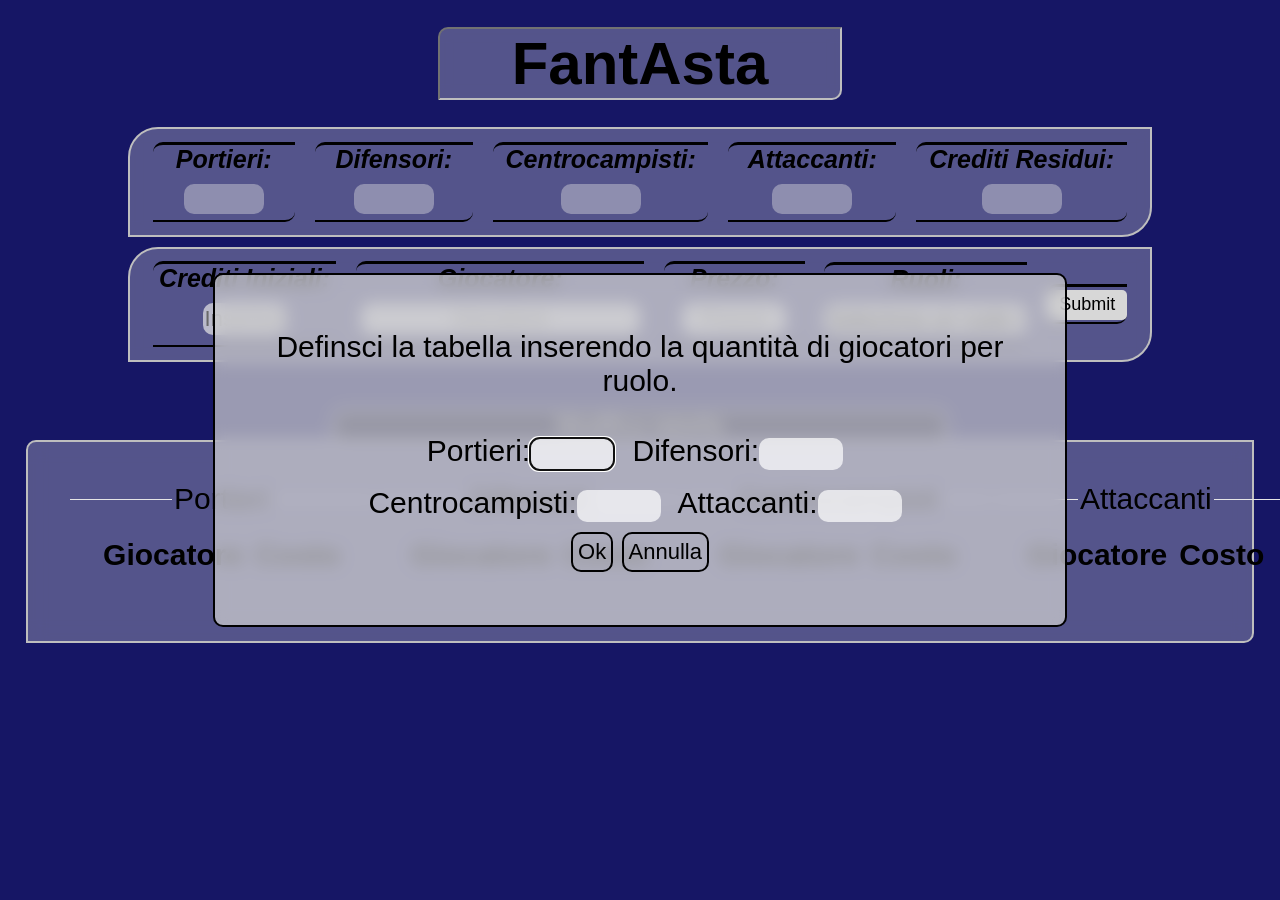
<file: index.html>
<!DOCTYPE html>
<html>
 <head>
  <title>FantAsta</title>
  <link rel="stylesheet" href="Styles2.css">
  <meta charset="utf-8">
  <meta name="viewport" content="width=device-width, initial-scale=1.0">
</head>
 <body>
 <h1>FantAsta</h1>
 <div id="math-div">
    <label>Portieri:
	<div id="math-p" class="math-div"></div></label>
	<label>Difensori:
	<div id="math-d" class="math-div"></div></label>	
   <label>Centrocampisti:
	<div id="math-c" class="math-div"></div></label>
	<label>Attaccanti:
	<div id="math-a" class="math-div"></div></label>
   <label>Crediti Residui:
   <div id ="crediti-residui" class="math-div"></div></label></div>
 <div id="input-div">
 <label>Crediti Iniziali:
	<input id="crediti-iniziali" type="number" placeholder="Inserisci i crediti iniziali" style="width: 80px" onchange="creditTransform()"></label>
 <label>Giocatore:
 <input type="text" id="text-input" placeholder="Giocatore" autofocus></label>
 <label>Prezzo:
 <input type="number" id="number-input" placeholder="Prezzo"></label>
 <label>Ruoli:
 <select id="sel" onchange="selectChange()">
    <option value="" >Seleziona un ruolo</option>
    <option value="portieri">Portieri</option>
	<option value="difensori">Difensori</option>
    <option value="centrocampisti">Centrocampisti</option>
    <option value="attaccanti">Attaccanti</option>
 </select></label>
 <label><button type="button" id="submit-btn">Submit</button></label>
  </div>
<br>
<main id="main">
<button id="modifica-tab" class="modifica-tab">Modifica tabella</button>

  <div class="main-table">
   <fieldset id="field-p">
   <legend id="legend-p">Portieri</legend>
  <table id="table-portieri">
   <tr>
    <th>Giocatore</th>
    <th>Costo</th>
   </tr>
</table>
  </fieldset>
  
  <fieldset id="field-d">
   <legend id="legend-d">Difensori</legend>
  <table id="table-difensori">
   <tr>
    <th>Giocatore</th>
    <th>Costo</th>
   </tr>
</table>
  </fieldset>
  
  <fieldset id="field-c">
   <legend id="legend-c">Centrocampisti</legend>
  <table id="table-centrocampisti">
   <tr>
    <th>Giocatore</th>
    <th>Costo</th>
   </tr>
</table>
  </fieldset>
  
  <fieldset id="field-a">
   <legend id="legend-a">Attaccanti</legend>
  <table id="table-attaccanti">
   <tr>
    <th>Giocatore</th>
    <th>Costo</th>
   </tr>
</table>
  </fieldset></div>
  </main>
  
  
  <dialog id="dialog-mod">
  <div class="dialog-div">
  <p class="dialog-p" id="dialog-p"></p>
   <input  id="dialog-input">
   <div class="button-div">
   <button type="button" id="dialog-ok" class="dialog-button">Ok</button>
   <button type="button" id="dialog-annulla" class="dialog-button">Annulla</button>
   <button type="button" id="dialog-reset" class="dialog-button">Cancella</button>
   </div>
  </dialog>
   <dialog id="dialog-data">
  <div class="dialog-div">
  <p class="dialog-data-p" id="dialog-p">È stata trovata una sessione in memoria.<br><br>Vuoi cominciare una nuova sessione o caricare la sessione precedente?</p>
   <div class="button-div button-data-div">
   <button type="button" id="dialog-new-session" class="dialog-button">Comincia una nuova sessione</button>
   <button type="button" id="dialog-load-session" class="dialog-button">Carica la sessione precedente</button>
   </div>
  </dialog>
  
  <dialog id="dialog-sure">
  <div class="dialog-div">
  <p class="dialog-data-p" id="dialog-p">Cominciando una nuova sessione, i dati precedenti verranno eliminati.<br><br>Avviare una nuova sessione?
   <div class="button-div button-sure-div">
   <button type="button" id="dialog-sure-yes" class="dialog-button">Si</button>
   <button type="button" id="dialog-sure-no" class="dialog-button">No</button>
   </div>
  </dialog>
  
  <dialog id="dialog-alert">
  <div class="dialog-alert">
   <p id="dialog-alert-p"><</p>
   <button id="dialog-alert-ok" type="button" class="dialog-button">Ok</button></div>
   </dialog>
   
<script src="Script2.js"></script>
</body>
</html>
</file>
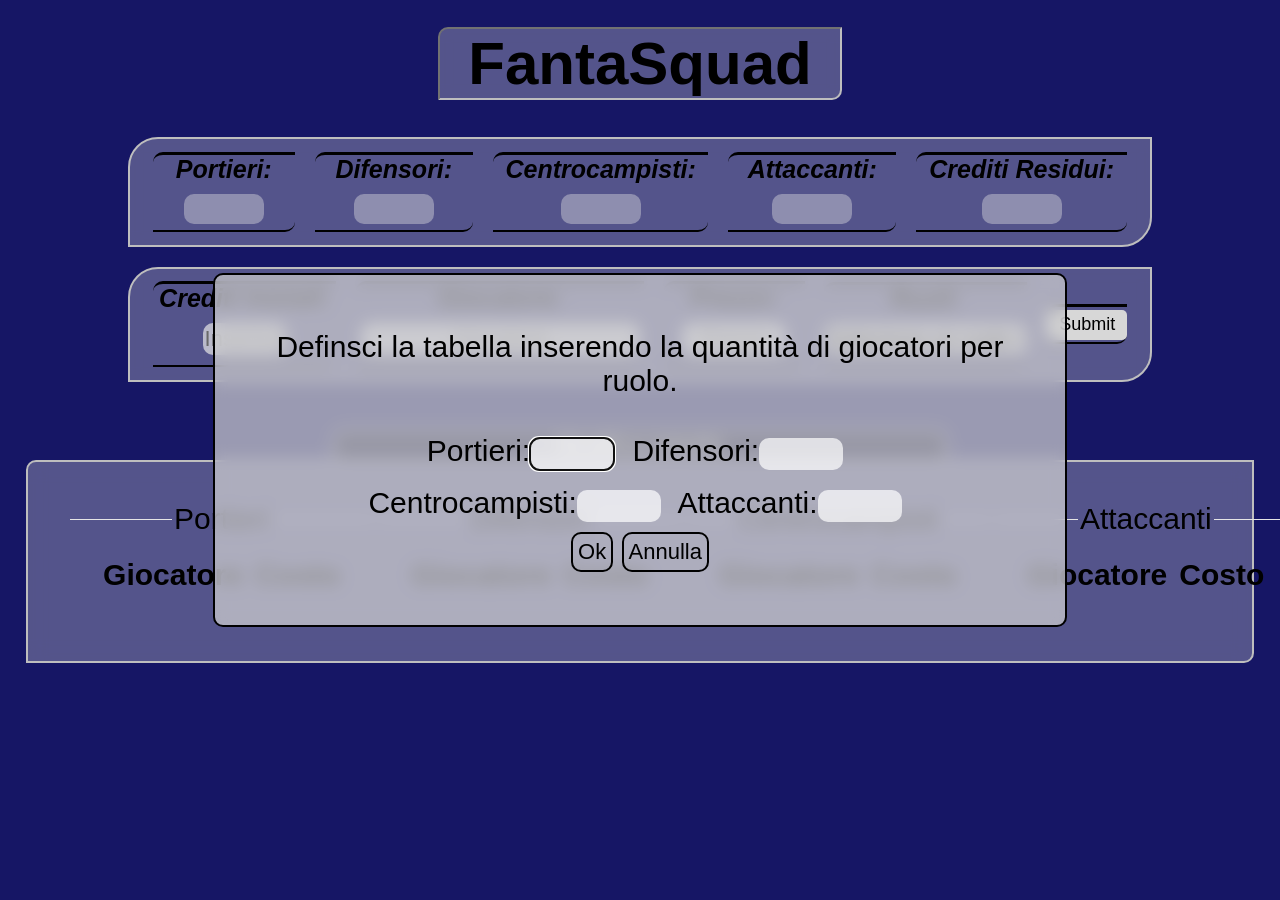
<file: Prova.html>
<!DOCTYPE html>
<html>
 <head>
  <title>Prova</title>
  <link rel="stylesheet" href="Styles2.css">
  <meta charset="utf-8">
  <meta name="viewport" content="width=device-width, initial-scale=1.0">
</head>
 <body>
 <h1>FantaSquad</h1>
 <div id="container">
 <div id="math-div">
    <label>Portieri:
	<div id="math-p" class="math-div"></div></label>
	<label>Difensori:
	<div id="math-d" class="math-div"></div></label>	
   <label>Centrocampisti:
	<div id="math-c" class="math-div"></div></label>
	<label>Attaccanti:
	<div id="math-a" class="math-div"></div></label>
   <label>Crediti Residui:
   <div id ="crediti-residui" class="math-div"></div></label></div>
 <div id="input-div">
 <label>Crediti Iniziali:
	<input id="crediti-iniziali" type="number" placeholder="Inserisci i crediti iniziali" style="width: 80px" onchange="creditTransform()"></label>
 <label>Giocatore:
 <input type="text" id="text-input" placeholder="Giocatore" autofocus></label>
 <label>Prezzo:
 <input type="number" id="number-input" placeholder="Prezzo"></label>
 <label>Ruoli:
 <select id="sel" onchange="selectChange()">
    <option value="" >Seleziona un ruolo</option>
    <option value="portieri">Portieri</option>
	<option value="difensori">Difensori</option>
    <option value="centrocampisti">Centrocampisti</option>
    <option value="attaccanti">Attaccanti</option>
 </select></label>
 <label><button type"button" id="submit-btn">Submit</button></label>
  </div>
  </div>
<br>
<main id="main">
<button id="modifica-tab" class="modifica-tab">Modifica tabella</button>

  <div class="main-table">
   <fieldset id="field-p">
   <legend id="legend-p">Portieri</legend>
  <table id="table-portieri">
   <tr>
    <th>Giocatore</th>
    <th>Costo</th>
   </tr>
</table>
  </fieldset>
  
  <fieldset id="field-d">
   <legend id="legend-d">Difensori</legend>
  <table id="table-difensori">
   <tr>
    <th>Giocatore</th>
    <th>Costo</th>
   </tr>
</table>
  </fieldset>
  
  <fieldset id="field-c">
   <legend id="legend-c">Centrocampisti</legend>
  <table id="table-centrocampisti">
   <tr>
    <th>Giocatore</th>
    <th>Costo</th>
   </tr>
</table>
  </fieldset>
  
  <fieldset id="field-a">
   <legend id="legend-a">Attaccanti</legend>
  <table id="table-attaccanti">
   <tr>
    <th>Giocatore</th>
    <th>Costo</th>
   </tr>
</table>
  </fieldset></div>
  </main>
  
  
  <dialog id="dialog-mod">
  <div class="dialog-div">
  <p class="dialog-p" id="dialog-p"></p>
   <input  id="dialog-input">
   <div class="button-div">
   <button type="button" id="dialog-ok" class="dialog-button">Ok</button>
   <button type="button" id="dialog-annulla" class="dialog-button">Annulla</button>
   <button type="button" id="dialog-reset" class="dialog-button">Cancella</button>
   </div>
  </dialog>
   <dialog id="dialog-data">
  <div class="dialog-div">
  <p class="dialog-data-p" id="dialog-p">È stata trovata una sessione in memoria.<br><br>Vuoi cominciare una nuova sessione o caricare la sessione precedente?</p>
   <div class="button-div button-data-div">
   <button type="button" id="dialog-new-session" class="dialog-button">Comincia una nuova sessione</button>
   <button type="button" id="dialog-load-session" class="dialog-button">Carica la sessione precedente</button>
   </div>
  </dialog>
  
  <dialog id="dialog-sure">
  <div class="dialog-div">
  <p class="dialog-data-p" id="dialog-p">Cominciando una nuova sessione, i dati precedenti verranno eliminati.<br><br>Avviare una nuova sessione?
   <div class="button-div button-sure-div">
   <button type="button" id="dialog-sure-yes" class="dialog-button">Si</button>
   <button type="button" id="dialog-sure-no" class="dialog-button">No</button>
   </div>
  </dialog>
  
  <dialog id="dialog-alert">
  <div class="dialog-alert">
   <p id="dialog-alert-p"><</p>
   <button id="dialog-alert-ok" type="button" class="dialog-button">Ok</button></div>
   </dialog>
   
<script src="Script2.js"></script>
</body>
</html>
</file>
<file: Styles2.css>
input::-webkit-outer-spin-button,
input::-webkit-inner-spin-button
{
   -webkit-appearance: none;
   margin: 0;
}
body {
color: black;
font-size: 30px;
background: #191970;
margin:0;
font-family: Trebuchet MS, sans-serif;
background-image: url("https://media.istockphoto.com/id/1399403077/it/vettoriale/campo-da-calcetto-vista-dallalto-dalla-linea-del-campo-di-calcio.jpg?s=2048x2048&w=is&k=20&c=IVpkBdVH_qXAVeG_hE9LUt446IJffKzWP0srDXzByU0=");
background-position: center top;

}
.divisor{
	margin: 10px 10% 10px 10%;
	height: 10px;
	width: 80%;
	border: 2px inset blue;
	border-radius: 10px;
	background-color:lightgray;
}

h1{
	width: 400px;
	text-align: center;
	margin: 3vh auto;
	border-radius: 10px 0 10px 0;
	border: 2px inset lightgray;
	background: rgba(255,255,255,0.3);
	backdrop-filter: blur(7px);
	
}


#container {
	width: 100%;
	height: auto;
	display: flex;
	flex-flow: column;
	justify-content: space-evenly;
	align-items: center;
	background-color: transparent;
	padding: 0;
	border: none;
	margin: 0;

}
#input-div,  #math-div{
	height: auto;
	width: auto;
	margin: 10px 10%;
	display: flex;
	align-items: center;
	justify-content: start;
	flex-flow:row;
	border: 2px solid lightgray;
	border-radius: 30px 0 30px 0;
	background: rgba(255,255,255,0.3);
	backdrop-filter: blur(7px);
	
padding: 1%;	
}

.main-table{
	width: auto;
	height: auto;
	margin: 0 auto;
	border: 2px solid lightgray;
	border-radius: 10px 0 10px 0;
	background: rgba(255,255,255,0.3);
	display: flex;
	justify-content: space-between;
	padding: 40px;
	backdrop-filter: blur(10px);
	}

main{
	text-align: center;
	width: auto;
	height: auto;
	margin: 0 2%;
	background: transparent;
}
	

.modifica-tab{
	padding: 0;
	height: 30px;
	width: 50%;
	margin: 0 0;
	border: 2px solid lightgray;
	border-radius: 10px 10px 0 0;
	border-bottom: none;
	font-size: 24px;
	color: lightgray;
	background:rgba(0,0,0,0.4);
	backdrop-filter: blur(5px);
	
}





img{
	position: fixed;
	object-fit: cover;
	z-index: -1;
	width: 100%;
	height: 100%;
	margin: 0;
	transform: rotate(0deg)
	
}


#submit-btn{
	width: 80px;
	height: 30px;
	margin: 3% 0;
	font-size: 18px;
	border-radius: 5px;
	border: none;
}


input, select {
	height: 30px;
	margin: 10px 0;
	border-radius: 10px;
	border: none;
	background: rgba(255,255,255, 0.7);
	font-size: 22px;
	text-align: center;
	
}

select{
	background-color: rgba(255,255,255, 0.7);
	border-radius: 10px;
}



label{
	padding: 1 px;
    text-align:center;
	color: black;
	font-size: 25px;
	border-top: 3px solid black;
    border-bottom:2px solid black;
	border-radius: 10px 0 10px 0;
	margin: 0 1%;
	font-style: italic;
	font-weight: 600;
}


.math-div{
	width: 80px;
	height: 1.2em;
	padding: auto;
	border-radius: 10px;
	background: rgba(255,255,255, 0.4);
	
}

select:hover, #submit-btn:hover,#crediti-iniziali2,#modifica-tab{
	cursor: pointer;
}




#number-input{
	width: 100px;
	height: 30px;
}

div {
  background-color: white;
  width: 200px;
  height: 30px;
  margin-top: 10px;
  color: black;
  display: inline-block;
  font-weight: 100;
 
}

.td-border-p{
	border-bottom: 4px solid yellow;
}
.td-border-d{
	border-bottom: 4px solid green;
}
.td-border-c{
	border-bottom: 4px solid blue;
}
.td-border-a{
	border-bottom: 4px solid red;
}


.mouse-over{
	cursor: pointer;
	transform: scale(1.3,1.3);

}

.dialog-button:hover{
	cursor: pointer;
	transform: scale(1.1,1.1);
	background: black;
	color:white;
	font-size: 24px;
}
	
fieldset{
	width: 300px;
	text-align: center;
	border: none;
	border-top: 1px solid white;
}


td{
	background: rgba(255,255,255, 0.4);
	border-radius: 30px;
	width: 80%;
	height: 30px;
	color: black;
	font-size: 25px;
	
}


table{
	border-spacing: 10px;
}

.dialog-table{
	width: 80px;
	height: 30px;
	margin-right: 10px;
}


.button-div{
	display: flex;
	justify-content: space-evenly;
	width: 80%;
	background: transparent;
	height: auto;
}
 
#dialog-mod{
	width:400px;
	height: 150px;
	border: 2px solid black;
	border-radius: 10px;
	background: rgba(211,211,211,0.7);
	backdrop-filter: blur(8px);
	padding: 25px;
	
}

#dialog-data{
	width:800px;
	height: 300px;
	border: 2px solid black;
	border-radius: 10px;
	background: rgba(211,211,211,0.7);
	backdrop-filter: blur(8px);
	padding: 25px;
	text-align: center;	
}

.button-data-div{
	width: 100%;
	height: 60px;
	}

#dialog-sure{
	width:700px;
	height: 250px;
	border: 2px solid black;
	border-radius: 10px;
	background: rgba(211,211,211,0.3);
	backdrop-filter: blur(8px);
	padding: 25px;
	text-align: center;	
}

.button-sure-div{
	height: 60px;
}

#dialog-sure-yes,#dialog-sure-no{
	font-size: 24px;
	width: 80px;
	height: 40px;
	margin: auto 0;
}

#dialog-sure-yes:hover,#dialog-sure-no:hover{
	cursor: pointer;
	transform: scale(1.2,1.2);
	background: darkgreen;
	font-size: 28px;
}

#dialog-sure-no:hover{
	background: darkred;
}


.dialog-data-p{
	letter-spacing: 2px;
    line-height: 28px;	
}

#dialog-alert{
	border: 2px solid black;
	border-radius: 10px;
	background: rgba(255,0,0,0.6);
	backdrop-filter: blur(8px);
	padding: 25px;
	text-align: center;	
}

.dialog-alert{
	display: inline;
	margin: auto;
	background: transparent;
}


.dialog-p{
	margin: 0;
	font-size: 24px;
	font-weight: bold;
}


.dialog-div{
	width: 95%;
	height: 95%;
	display: flex;
	flex-flow: column;
	margin: auto;
	justify-content: space-evenly;
	align-items: center;
	background: transparent;
	
}



#dialog-input{
	width: 80%;
	height: 30px;
	border: 2px solid black;
	border-radius: 10px;
	background: transparent;
}

.dialog-button{
	font-size: 22px;
	border-radius: 10px;
	background:transparent;
	padding: 5px 5px;
	border: 2px solid black;
	font-weight: 500;
	
}


.dialog-button:hover{
	cursor:pointer;
}

.legend-p{
	text-shadow: 0px 2px 10px yellow,
	             0px 2px 10px yellow;
	font-size: 42px;
	font-weight: bold;
	color: white;
	transition: font 2s;
	
	
	}
	
.fieldset-p{
	box-shadow : 0px -12px 7px -9px #b8b814,
	             0px -12px 7px -9px #b8b814,
				 0px -12px 7px -9px #b8b814;
	background: linear-gradient(rgba(184, 184, 20, 0.4),rgba(184, 184, 20, 0.3),
	                                  rgba(184, 184, 20, 0.2),rgba(184, 184, 20, 0));
									  
	border-radius: 30px;
	transition: border-radius 1.5s;
	
}

.legend-d{
	text-shadow: 0px 2px 10px green,
	             0px 2px 10px green;
	font-size: 42px;
	font-weight: bold;
	color: white;
	transition: font 2s;
	}
	
.fieldset-d{
	box-shadow : 0px -12px 7px -9px #0a5c0a,
	             0px -12px 7px -9px #0a5c0a,
				 0px -12px 7px -9px #0a5c0a;
		background: linear-gradient(rgba(10, 92, 10, 0.4),rgba(10, 92, 10, 0.3),
	                                  rgba(10, 92, 10, 0.2),rgba(10, 92, 10, 0));
									  
	border-radius: 30px;
	transition: border-radius 1.5s;
	
}

.legend-c{
	text-shadow: 0px 2px 10px blue,
	             0px 2px 10px blue;
	font-size: 42px;
	font-weight: bold;
	color: white;
	transition: font 2s;
	}
	
.fieldset-c{
	box-shadow : 0px -12px 7px -9px #1414b8,
	             0px -12px 7px -9px #1414b8,
				 0px -12px 7px -9px #1414b8;
	background: linear-gradient(rgba(20, 20, 184, 0.4),rgba(20, 20, 184, 0.3),
	                                  rgba(20, 20, 184, 0.2),rgba(20, 20, 184, 0));
									  
	border-radius: 30px;
	transition: border-radius 1.5s;
	
}

.legend-a{
	text-shadow: 0px 2px 10px red,
	             0px 2px 10px red;
	font-size: 42px;
	font-weight: bold;
	color: white;
	transition: font 2s;
	}
	
.fieldset-a{
	box-shadow : 0px -12px 7px -9px #b81414,
	             0px -12px 7px -9px #b81414,
				 0px -12px 7px -9px #b81414;
	background: linear-gradient(rgba(184, 20, 20, 0.4),rgba(184, 20, 20, 0.3),
	                                  rgba(184, 20, 20, 0.2),rgba(184, 20, 20, 0));
	border-radius: 30px;
	transition: border-radius 1.5s;
	
}
.hidden {
	display: none;
}

@media (max-width: 768px) {
	body {
		font-size: 18px;
	}

	h1 {
		width: 90%;
		font-size: 26px;
		padding: 10px 5px;
		box-sizing: border-box;
	}

	.divisor {
		width: 90%;
		margin: 10px auto;
	}

	/* Impila i controlli di input e calcolo in verticale */
	#input-div{
		width: 90%;
		margin: 10px auto;
		flex-direction: column;
		align-items: stretch;
		padding: 15px;
		box-sizing: border-box;
		border-radius: 20px 0 20px 0;
	}

		#math-div {
		position: sticky;
		top: 0;
		z-index: 100;
		width: 95%;
		margin: 10px auto;
		display: grid;
		grid-template-columns: 1fr 1fr 1fr 1fr;
		gap: 10px;
		align-items: center;
		padding: 15px;
		box-sizing: border-box;
		border-radius: 20px 0 20px 0;

	}

		#math-div > :last-child {
		grid-column: 1 / -1;
		width: 50%; 
		justify-self: center;
		font-size: 24px;
	}

	#math-div > label {
		display: block;
		font-size: 0;
	}

	#math-div > label::first-letter, #math-div > label > div {
		font-size: 24px;
	}

	label {
		font-size: 18px;
		margin: 8px 0 4px 0;
		padding: 4px;
	}

	input, select, #number-input {
		width: 100%;
		height: 38px;
		font-size: 18px;
		box-sizing: border-box;
		margin: 5px 0 12px 0;
	}

	#submit-btn {
		width: 100%;
		height: 40px;
		font-size: 18px;
		margin-top: 10px;
	}

	.math-div {
		width: 100%;
		height: auto;
		min-height: 36px;
		line-height: 36px;
		text-align: center;
		margin-bottom: 10px;
	}

	/* Impila le 4 colonne dei ruoli (P, D, C, A) in verticale */
	main {
		width: 95%;
		margin: 0 auto;
	}

	.modifica-tab {
		width: 85%;
		font-size: 18px;
		height: 36px;
	}

	.main-table {
		flex-direction: column;
		align-items: center;
		width: 100%;
		padding: 15px 10px;
		box-sizing: border-box;
		gap: 25px;
	}

	fieldset {
		width: 95%;
		margin: 0 auto;
		padding: 10px;
		box-sizing: border-box;
	}

	.legend-p, .legend-d, .legend-c, .legend-a {
		font-size: 28px;
	}

	table {
		width: 100%;
		border-spacing: 6px;
	}

	td {
		font-size: 18px;
		height: 34px;
	}

	/* Adattamento finestre modali (Dialog) su schermo piccolo */
	#dialog-mod, #dialog-data, #dialog-sure, #dialog-alert {
		padding: 15px;
		box-sizing: border-box;
	}

	.dialog-p, .dialog-data-p {
		font-size: 18px;
		letter-spacing: 1px;
		line-height: 22px;
	}

	.button-div {
		width: 100%;
		flex-wrap: wrap;
		gap: 10px;
	}

	.dialog-button {
		font-size: 16px;
		padding: 8px 12px;
	}
}
</file>
